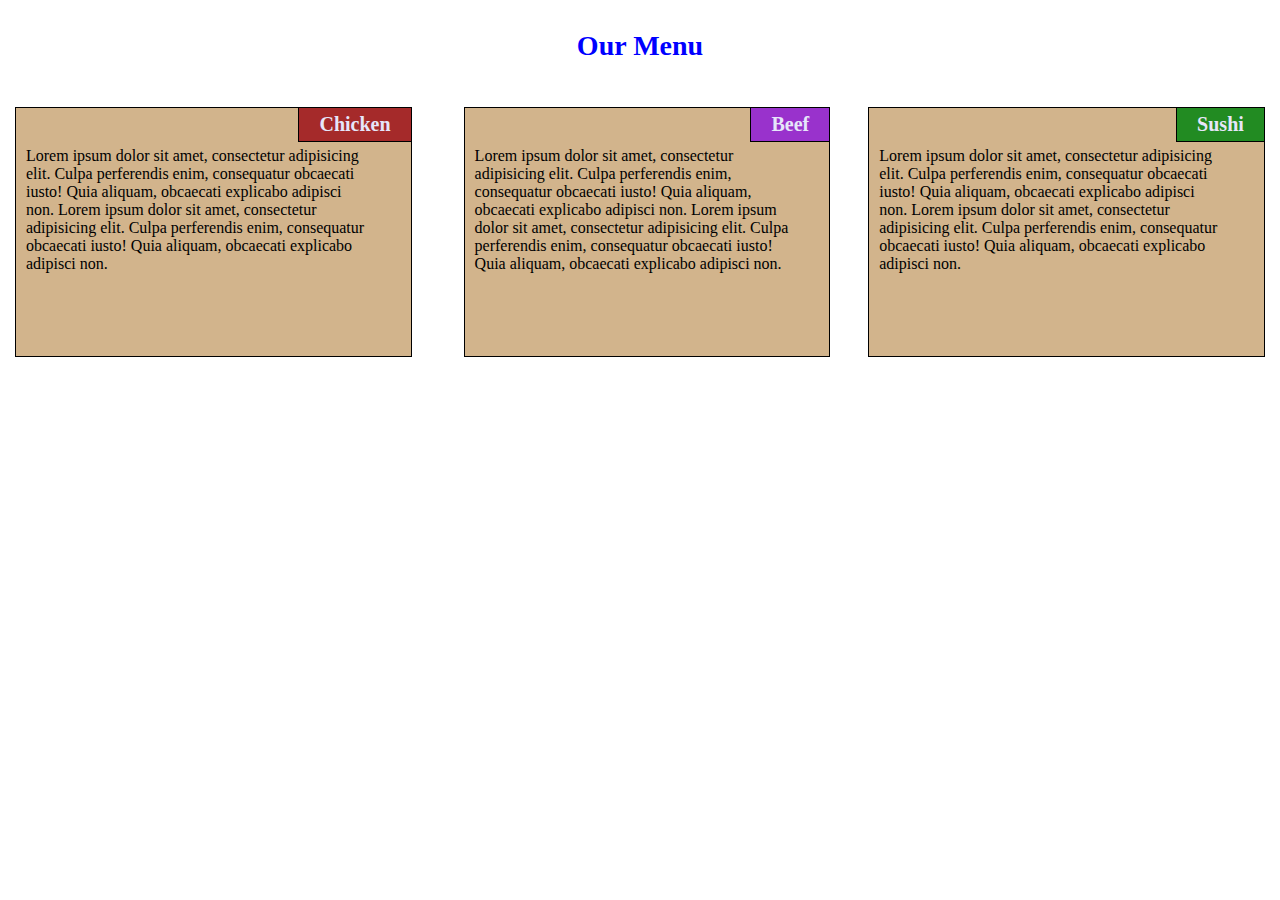
<file: module2/index.html>
<!DOCTYPE html>
<html>


    <head>
        <meta charset="utf-8">
        <meta http-equiv="X-UA-Compatible" content="IE=edge">
        <meta name="viewport" content="width=device-width, intial-scale=1">
        <title>My Responsive layout</title>
        <link rel="stylesheet" href="css/style.css" />
    </head>


    <body>
        <h1>Our Menu</h1>

        <div class="col-lg-4 col-md-6 col-sm-12">
            <section>
                <h2 id="chicken">Chicken</h2>
                <p>Lorem ipsum dolor sit amet, consectetur adipisicing elit. Culpa perferendis enim, consequatur obcaecati iusto! Quia aliquam, obcaecati explicabo adipisci non. Lorem ipsum dolor sit amet, consectetur adipisicing elit. Culpa perferendis enim, consequatur obcaecati iusto! Quia aliquam, obcaecati explicabo adipisci non.</p>
            </section>

        </div>

        <div class="col-lg-4 col-md-6 col-sm-12">
            <section id="second">
                <h2 id="beef">Beef</h2>
                <p>Lorem ipsum dolor sit amet, consectetur adipisicing elit. Culpa perferendis enim, consequatur obcaecati iusto! Quia aliquam, obcaecati explicabo adipisci non. Lorem ipsum dolor sit amet, consectetur adipisicing elit. Culpa perferendis enim, consequatur obcaecati iusto! Quia aliquam, obcaecati explicabo adipisci non.</p>
            </section>

        </div>

        <div class="col-lg-4 col-md-12 col-sm-12">
            <section>
                <h2 id="sushi">Sushi</h2>
                <p>Lorem ipsum dolor sit amet, consectetur adipisicing elit. Culpa perferendis enim, consequatur obcaecati iusto! Quia aliquam, obcaecati explicabo adipisci non. Lorem ipsum dolor sit amet, consectetur adipisicing elit. Culpa perferendis enim, consequatur obcaecati iusto! Quia aliquam, obcaecati explicabo adipisci non.</p>
            </section>

        </div>

    </body>
    
</html>
</file>
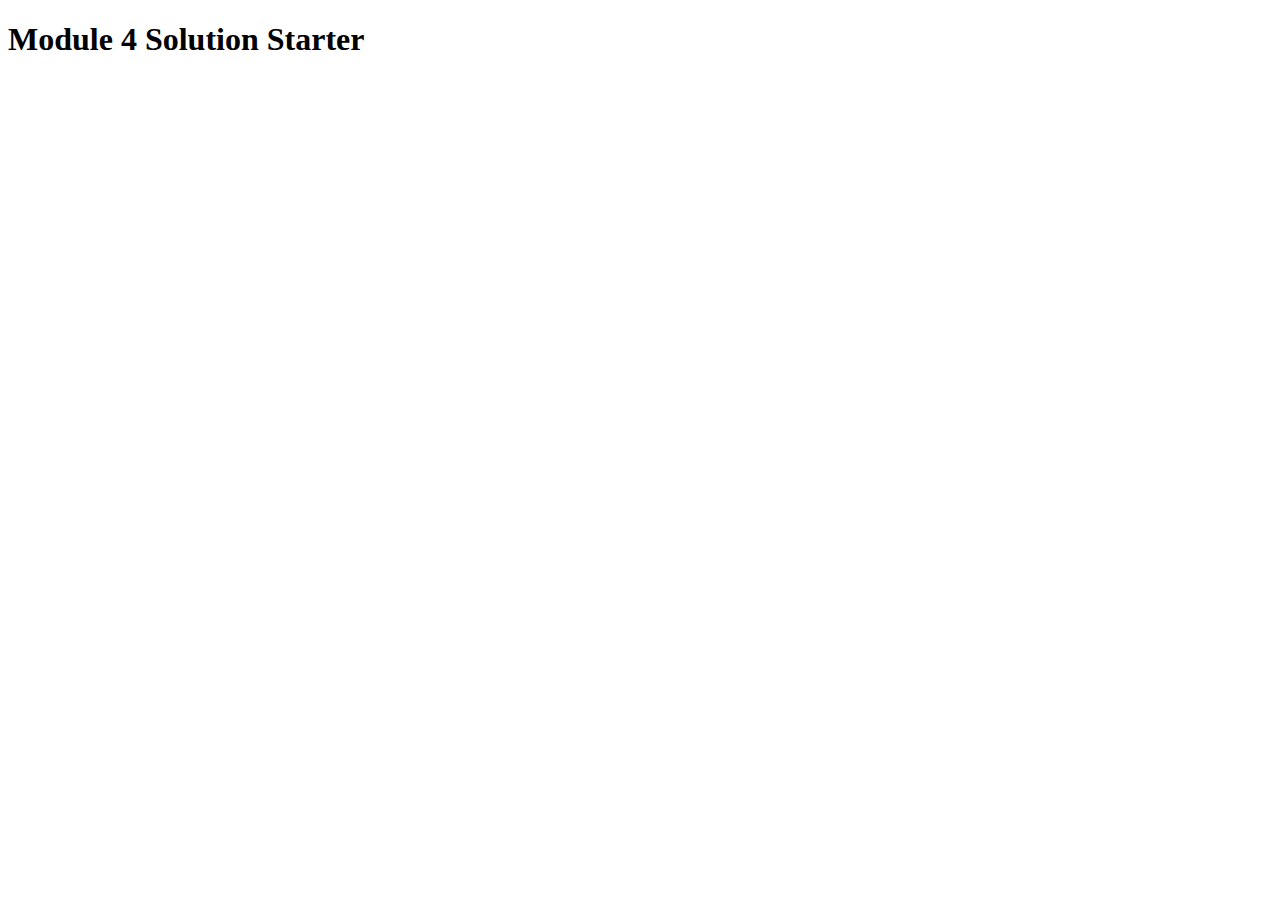
<file: module4/index.html>
<!DOCTYPE html>
<html>
<head>
  <meta charset="utf-8">
  <title>Module 4 Solution Starter</title>
  <script src="SpeakHello.js"></script>
  <script src="SpeakGoodBye.js"></script>
  <script src="script.js"></script>
</head>
<body>
  <h1>Module 4 Solution Starter</h1>
</body>
</html>
</file>
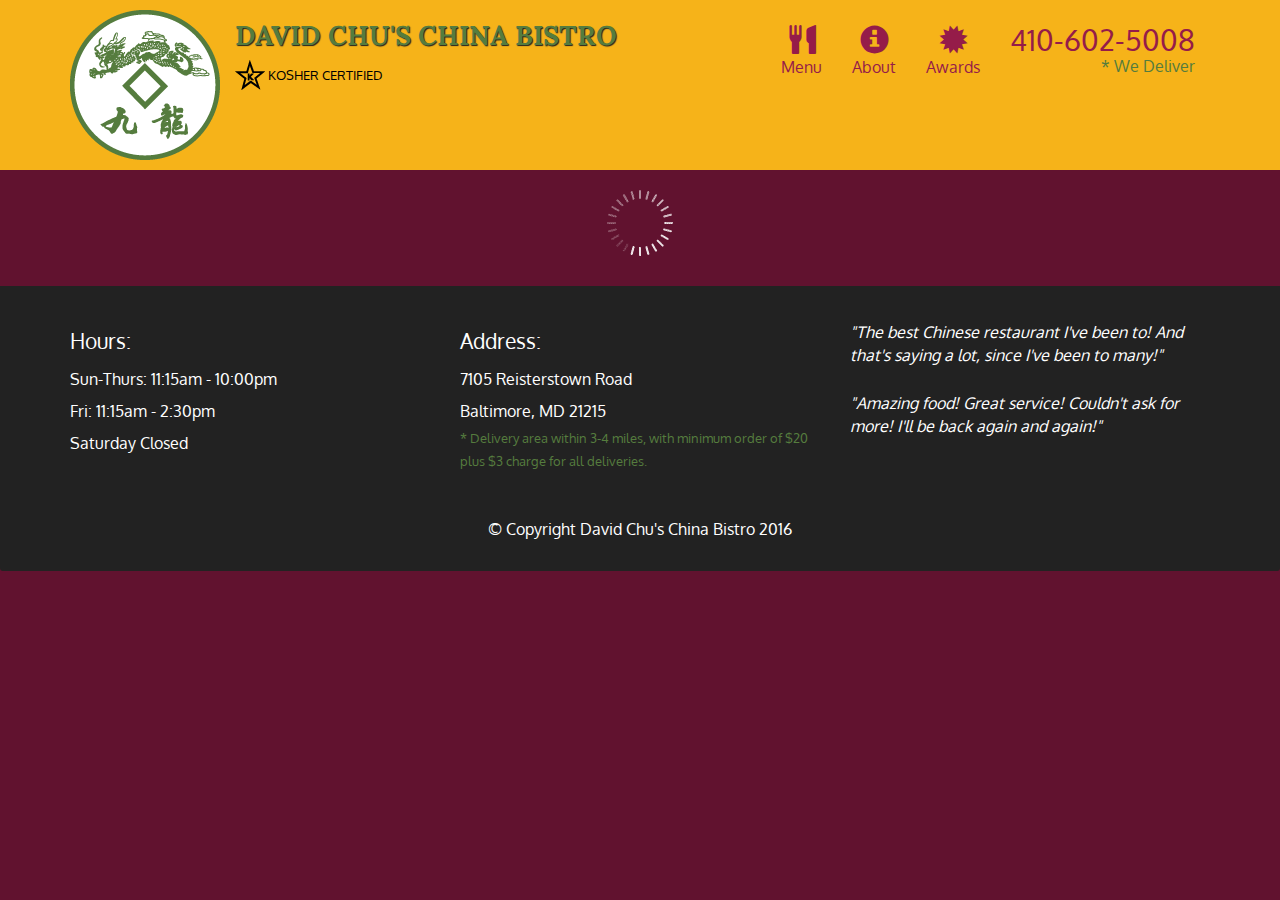
<file: module5/index.html>
<!doctype html>
<html lang="en">
  <head>
    <meta charset="utf-8">
    <meta http-equiv="X-UA-Compatible" content="IE=edge">
    <meta name="viewport" content="width=device-width, initial-scale=1">
    <title>David Chu's China Bistro</title>
    <link rel="stylesheet" href="css/bootstrap.min.css">
    <link rel="stylesheet" href="css/styles.css">
    <link href='https://fonts.googleapis.com/css?family=Oxygen:400,300,700' rel='stylesheet' type='text/css'>
    <link href='https://fonts.googleapis.com/css?family=Lora' rel='stylesheet' type='text/css'>
  </head>
<body>
  <header>
    <nav id="header-nav" class="navbar navbar-default">
      <div class="container">
        <div class="navbar-header">
          <a href="index.html" class="pull-left visible-md visible-lg">
            <div id="logo-img" alt="Logo image"></div>
          </a>

          <div class="navbar-brand">
            <a href="index.html"><h1>David Chu's China Bistro</h1></a>
            <p>
              <img src="images/star-k-logo.png" alt="Kosher certification">
              <span>Kosher Certified</span>
            </p>
          </div>

          <button id="navbarToggle" type="button" class="navbar-toggle collapsed" data-toggle="collapse" data-target="#collapsable-nav" aria-expanded="false">
            <span class="sr-only">Toggle navigation</span>
            <span class="icon-bar"></span>
            <span class="icon-bar"></span>
            <span class="icon-bar"></span>
          </button>
        </div>
        
        <div id="collapsable-nav" class="collapse navbar-collapse">
           <ul id="nav-list" class="nav navbar-nav navbar-right">
            <li id="navHomeButton" class="visible-xs active">
              <a href="index.html">
                <span class="glyphicon glyphicon-home"></span> Home</a>
            </li>
            <li id="navMenuButton">
              <a href="#" onclick="$dc.loadMenuCategories();">
                <span class="glyphicon glyphicon-cutlery"></span><br class="hidden-xs"> Menu</a>
            </li>
            <li>
              <a href="#">
                <span class="glyphicon glyphicon-info-sign"></span><br class="hidden-xs"> About</a>
            </li>
            <li>
              <a href="#">
                <span class="glyphicon glyphicon-certificate"></span><br class="hidden-xs"> Awards</a>
            </li>
            <li id="phone" class="hidden-xs">
              <a href="tel:410-602-5008">
                <span>410-602-5008</span></a><div>* We Deliver</div>
            </li>
          </ul><!-- #nav-list -->
        </div><!-- .collapse .navbar-collapse -->
      </div><!-- .container -->
    </nav><!-- #header-nav -->
  </header>

  <div id="call-btn" class="visible-xs">
    <a class="btn" href="tel:410-602-5008">
    <span class="glyphicon glyphicon-earphone"></span>
    410-602-5008
    </a>
  </div>
  <div id="xs-deliver" class="text-center visible-xs">* We Deliver</div>

  <div id="main-content" class="container"></div>

  <footer class="panel-footer">
    <div class="container">
      <div class="row">
        <section id="hours" class="col-sm-4">
          <span>Hours:</span><br>
          Sun-Thurs: 11:15am - 10:00pm<br>
          Fri: 11:15am - 2:30pm<br>
          Saturday Closed
          <hr class="visible-xs">
        </section>
        <section id="address" class="col-sm-4">
          <span>Address:</span><br>
          7105 Reisterstown Road<br>
          Baltimore, MD 21215
          <p>* Delivery area within 3-4 miles, with minimum order of $20 plus $3 charge for all deliveries.</p>
          <hr class="visible-xs">
        </section>
        <section id="testimonials" class="col-sm-4">
          <p>"The best Chinese restaurant I've been to! And that's saying a lot, since I've been to many!"</p>
          <p>"Amazing food! Great service! Couldn't ask for more! I'll be back again and again!"</p>
        </section>
      </div>
      <div class="text-center">&copy; Copyright David Chu's China Bistro 2016</div>
    </div>
  </footer>

  <!-- jQuery (Bootstrap JS plugins depend on it) -->
  <script src="js/jquery-2.1.4.min.js"></script>
  <script src="js/bootstrap.min.js"></script>
  <script src="js/ajax-utils.js"></script>
  <script src="js/script.js"></script>
</body>
</html>
</file>
<file: module2/css/style.css>
*{
    box-sizing: border-box;
    margin: 0;
    padding: 0;
    font-family: cursive;
}

h1 {
    color: blue;
    font-size: 175%;
    text-align: center;
    margin-top: 30px;
    margin-bottom: 30px;
}

section{
    border: 1px solid black;
    background-color: tan;
    height: 250px;
    overflow: auto;
}

h2{
    float:right;
    text-align: center;
    border-bottom: 1px solid black;
    border-left: 1px solid black;
    color: lavender;
    font-size: 125%;
    padding: 5px 20px 5px 20px;
    margin-top: 0;
    margin-bottom: 5px;
}

p{
    padding-left: 10px;
    clear: right;
    width: 90%;
}

#chicken{
    background-color: brown;
}

#beef{
    background-color: darkorchid;
}

#sushi{
    background-color: forestgreen;
}

/********** Desktop version **********/
@media (min-width: 992px) {
    .col-lg-1, .col-lg-2, .col-lg-3, .col-lg-4, .col-lg-5, .col-lg-6, .col-lg-7, .col-lg-8, .col-lg-9, .col-lg-10, .col-lg-11, .col-lg-12 {
      float: left;
      padding: 15px;
    }
    
    #second{
        margin-left: 22px;
        margin-right: 8px;
    }

    .col-lg-1 {
      width: 8.33%;
    }
    .col-lg-2 {
      width: 16.66%;
    }
    .col-lg-3 {
      width: 25%;
    }
    .col-lg-4 {
      width: 33.33%;
    }
    .col-lg-5 {
      width: 41.66%;
    }
    .col-lg-6 {
      width: 50%;
    }
    .col-lg-7 {
      width: 58.33%;
    }
    .col-lg-8 {
      width: 66.66%;
    }
    .col-lg-9 {
      width: 75%;
    }
    .col-lg-10 {
      width: 83.33%;
    }
    .col-lg-11 {
      width: 91.66%;
    }
    .col-lg-12 {
      width: 100%;
    }
  }
  
  /********** Tablet version **********/
  @media (min-width: 768px) and (max-width: 991px) {
    .col-md-1, .col-md-2, .col-md-3, .col-md-4, .col-md-5, .col-md-6, .col-md-7, .col-md-8, .col-md-9, .col-md-10, .col-md-11, .col-md-12 {
      float: left;
      padding: 15px;
    }
    .col-md-1 {
      width: 8.33%;
    }
    .col-md-2 {
      width: 16.66%;
    }
    .col-md-3 {
      width: 25%;
    }
    .col-md-4 {
      width: 33.33%;
    }
    .col-md-5 {
      width: 41.66%;
    }
    .col-md-6 {
      width: 50%;
    }
    .col-md-7 {
      width: 58.33%;
    }
    .col-md-8 {
      width: 66.66%;
    }
    .col-md-9 {
      width: 75%;
    }
    .col-md-10 {
      width: 83.33%;
    }
    .col-md-11 {
      width: 91.66%;
    }
    .col-md-12 {
      width: 100%;
    }
  }

  /********** Mobile version **********/
  @media (max-width: 767px) {
    .col-sm-1, .col-sm-2, .col-sm-3, .col-sm-4, .col-sm-5, .col-sm-6, .col-sm-7, .col-sm-8, .col-sm-9, .col-sm-10, .col-sm-11, .col-sm-12 {
      float: left;
      padding: 15px;
    }
    .col-sm-1 {
      width: 8.33%;
    }
    .col-sm-2 {
      width: 16.66%;
    }
    .col-sm-3 {
      width: 25%;
    }
    .col-sm-4 {
      width: 33.33%;
    }
    .col-sm-5 {
      width: 41.66%;
    }
    .col-sm-6 {
      width: 50%;
    }
    .col-sm-7 {
      width: 58.33%;
    }
    .col-sm-8 {
      width: 66.66%;
    }
    .col-sm-9 {
      width: 75%;
    }
    .col-sm-10 {
      width: 83.33%;
    }
    .col-sm-11 {
      width: 91.66%;
    }
    .col-sm-12 {
      width: 100%;
    }
  }
</file>
<file: module5/css/styles.css>
body {
  font-size: 16px;
  color: #fff;
  background-color: #61122f;
  font-family: 'Oxygen', sans-serif;
}

/** HEADER **/
#header-nav {
  background-color: #f6b319;
  border-radius: 0;
  border: 0;
}

#logo-img {
  background: url('../images/restaurant-logo_large.png') no-repeat;
  width: 150px;
  height: 150px;
  margin: 10px 15px 10px 0;
}

.navbar-brand {
  padding-top: 25px;
}
.navbar-brand h1 { /* Restaurant name */
  font-family: 'Lora', serif;
  color: #557c3e;
  font-size: 1.5em;
  text-transform: uppercase;
  font-weight: bold;
  text-shadow: 1px 1px 1px #222;
  margin-top: 0;
  margin-bottom: 0;
  line-height: .75;
}
.navbar-brand a:hover, .navbar-brand a:focus {
  text-decoration: none;
}
.navbar-brand p { /* Kosher cert */
  color: #000;
  text-transform: uppercase;
  font-size: .7em;
  margin-top: 15px;
}
.navbar-brand p span { /* Star-K */
  vertical-align: middle;
}

#nav-list {
  margin-top: 10px;
}
#nav-list a {
  color: #951C49;
  text-align: center;
}
#nav-list a:hover {
  background: #E7E7E7;
}
#nav-list a span {
  font-size: 1.8em;
}

#phone {
  margin-top: 5px;
}
#phone a { /* Phone number */
  text-align: right;
  padding-bottom: 0;
}
#phone div { /* We Deliver */
  color: #557c3e;
  text-align: right;
  padding-right: 15px;
}

.navbar-header button.navbar-toggle, .navbar-header .icon-bar {
  border: 1px solid #61122f;
}
.navbar-header button.navbar-toggle {
  clear: both;
  margin-top: -30px;
}
/* END HEADER */

/* FOOTER */
.panel-footer {
  margin-top: 30px;
  padding-top: 35px;
  padding-bottom: 30px;
  background-color: #222;
  border-top: 0;
}
.panel-footer div.row {
  margin-bottom: 35px;
}
#hours, #address {
  line-height: 2;
}
#hours > span, #address > span {
  font-size: 1.3em;
}
#address p {
  color: #557c3e;
  font-size: .8em;
  line-height: 1.8;
}
#testimonials {
  font-style: italic;
}
#testimonials p:nth-child(2) {
  margin-top: 25px;
}
/* END FOOTER */



/* HOME PAGE */
.container .jumbotron {
  box-shadow: 0 0 50px #3F0C1F;
  border: 2px solid #3F0C1F;
}

#menu-tile, #specials-tile, #map-tile {
  height: 250px;
  width: 100%;
  margin-bottom: 15px;
  position: relative;
  border: 2px solid #3F0C1F;
  overflow: hidden;
}
#menu-tile:hover, #specials-tile:hover, #map-tile:hover {
  box-shadow: 0 1px 5px 1px #cccccc;
}
#menu-tile {
  background: url('../images/menu-tile.jpg') no-repeat;
  background-position: center;
}
#specials-tile {
  background: url('../images/specials-tile.jpg') no-repeat;
  background-position: center;
}
#menu-tile span, #specials-tile span, #map-tile span {
  position: absolute;
  bottom: 0;
  right: 0;
  width: 100%;
  text-align: center;
  font-size: 1.6em;
  text-transform: uppercase;
  background-color: #000;
  color: #fff;
  opacity: .8;
}
/* END HOME PAGE */

/* MENU CATEGORIES PAGE */
.category-tile { 
  position: relative;
  border: 2px solid #3F0C1F;
  overflow: hidden;
  width: 200px;
  height: 200px;
  margin: 0 auto 15px;
}
.category-tile span {
  position: absolute;
  bottom: 0;
  right: 0;
  width: 100%;
  text-align: center;
  font-size: 1.2em;
  text-transform: uppercase;
  background-color: #000;
  color: #fff;
  opacity: .8;
}
.category-tile:hover {
  box-shadow: 0 1px 5px 1px #cccccc;
}

#menu-categories-title + div {
  margin-bottom: 50px;
}
/* END MENU CATEGORIES PAGE */

/* SINGLE CATEGORY PAGE */
.menu-item-tile {
  margin-bottom: 25px;
}
.menu-item-tile hr {
  width: 80%;
}
.menu-item-tile .menu-item-price {
  font-size: 1.1em;
  text-align: right;
  margin-top: -15px;
  margin-right: -15px;
}
.menu-item-tile .menu-item-price span {
  font-size: .6em;
}
.menu-item-photo {
  position: relative;
  border: 2px solid #3F0C1F; 
  overflow: hidden;
  padding: 0;
  margin-right: -15px;
  margin-left: auto;
  margin-bottom: 20px;
  max-width: 250px;
}
.menu-item-photo div {
  position: absolute;
  bottom: 0;
  right: 0;
  width: 80px;
  background-color: #557c3e;
  text-align: center;
}
.menu-item-description {
  padding-right: 30px;
}
h3.menu-item-title {
  margin: 0 0 10px;
}
.menu-item-details {
  font-size: .9em;
  font-style: italic;
}
/* END SINGLE CATEGORY PAGE */


/********** Large devices only **********/
@media (min-width: 1200px) {
  .container .jumbotron {
    background: url('../images/jumbotron_1200.jpg') no-repeat;
    height: 675px;
  }
}

/********** Medium devices only **********/
@media (min-width: 992px) and (max-width: 1199px) {
  /* Header */
  #logo-img {
    background: url('../images/restaurant-logo_medium.png') no-repeat;
    width: 100px;
    height: 100px;
    margin: 5px 5px 5px 0;
  }
  /* End Header */

  /* Home Page */
  .container .jumbotron {
    background: url('../images/jumbotron_992.jpg') no-repeat;
    height: 558px;
  }
  /* End Home Page */
}

/********** Small devices only **********/
@media (min-width: 768px) and (max-width: 991px) {
  /* Home Page */
  .container .jumbotron {
    background: url('../images/jumbotron_768.jpg') no-repeat;
    height: 432px;
  }
  /* End Home Page */
}

/********** Extra small devices only **********/
@media (max-width: 767px) {
  /* Header */
  .navbar-brand {
    padding-top: 10px;
    height: 80px;
  }
  .navbar-brand h1 { /* Restaurant name */
    padding-top: 10px;
    font-size: 5vw; /* 1vw = 1% of viewport width */
  }
  .navbar-brand p { /* Kosher cert */
    font-size: .6em;
    margin-top: 12px;
  }
  .navbar-brand p img { /* Star-K */
    height: 20px;
  }

  #collapsable-nav a { /* Collapsed nav menu text */
    font-size: 1.2em;
  }
  #collapsable-nav a span { /* Collapsed nav menu glyph */
    font-size: 1em;
    margin-right: 5px;
  }

  #call-btn > a {
    font-size: 1.5em;
    display: block;
    margin: 0 20px;
    padding: 10px;
    border: 2px solid #fff;
    background-color: #f6b319;
    color: #951c49;
  }
  #xs-deliver {
    margin-top: 5px;
    font-size: .7em;
    letter-spacing: .1em;
    text-transform: uppercase;
  }
  /* End Header */

  /* Footer */
  .panel-footer section {
    margin-bottom: 30px;
    text-align: center;
  }
  .panel-footer section:nth-child(3) {
    margin-bottom: 0; /* margin already exists on the whole row */
  }
  .panel-footer section hr {
    width: 50%;
  }
  /* End Footer */

  /* Home Page */
  .container .jumbotron {
    margin-top: 30px;
    padding: 0;
  }
  #menu-tile, #specials-tile {
    width: 360px;
    margin: 0 auto 15px;
  }

  .menu-item-photo {
    margin-right: auto;
  }
  .menu-item-tile .menu-item-price {
    text-align: center;
  }
  .menu-item-description {
    text-align: center;;
  }
}


/********** Super extra small devices Only :-) (e.g., iPhone 4) **********/
@media (max-width: 479px) {
  /* Header */
  .navbar-brand h1 { /* Restaurant name */
    padding-top: 5px;
    font-size: 6vw;
  }
  /* End Header */
  
  /* Home page */
  #menu-tile, #specials-tile {
    width: 280px;
    margin: 0 auto 15px;
  }

  .col-xxs-12 {
    position: relative;
    min-height: 1px;
    padding-right: 15px;
    padding-left: 15px;
    float: left;
    width: 100%;
  }
}
</file>
